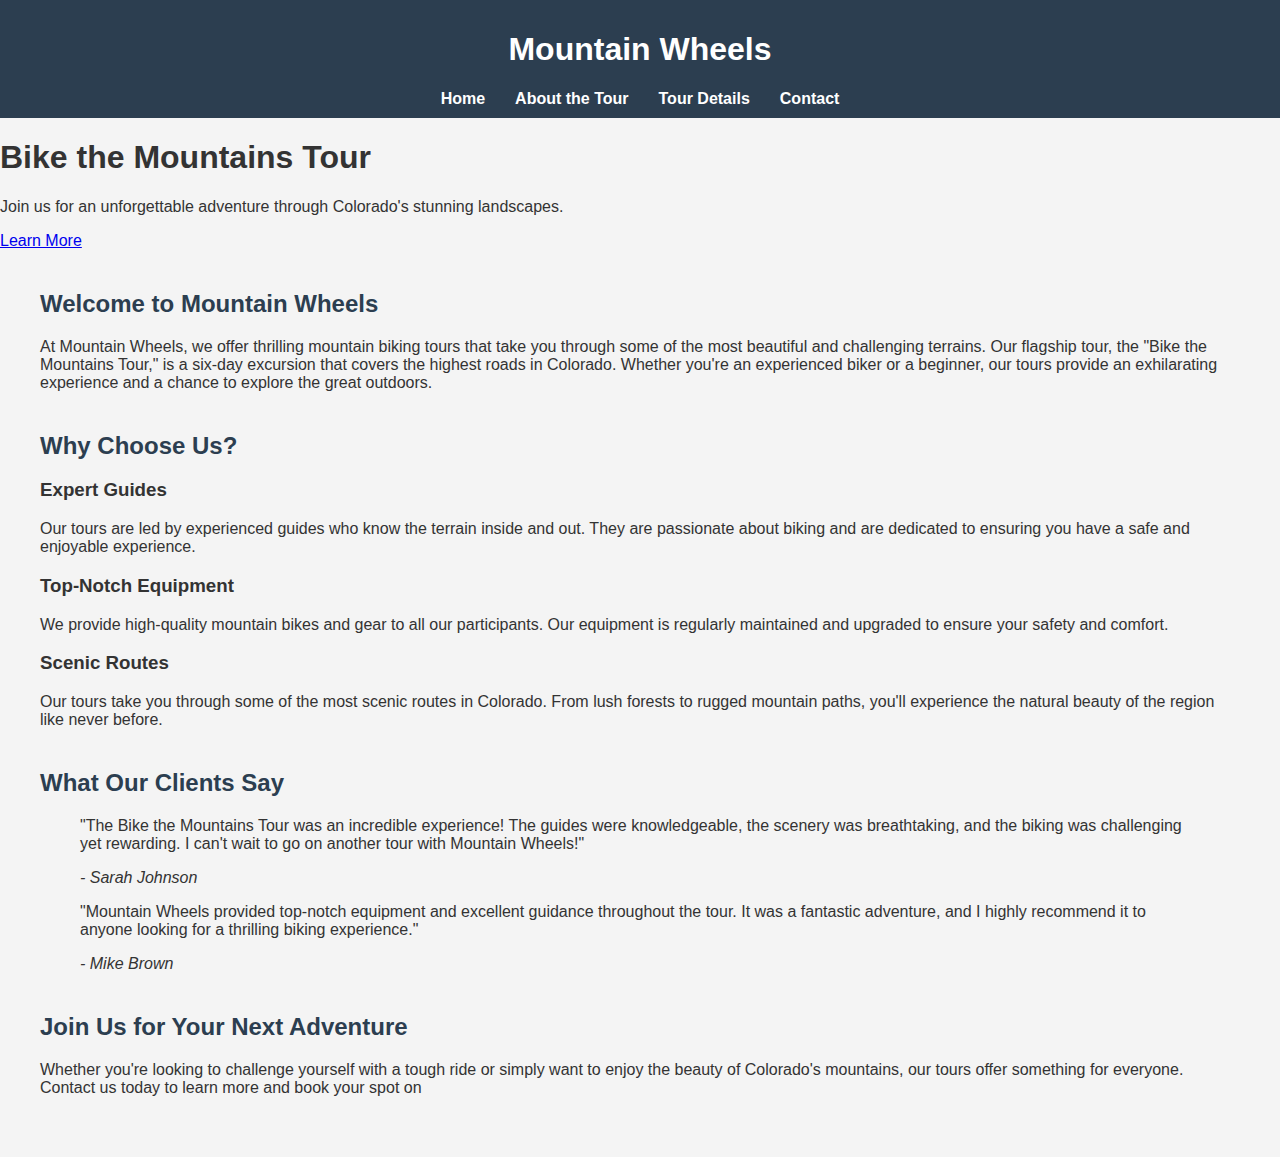
<file: index.html>
<!DOCTYPE html>
<html lang="en">
<head>
    <meta charset="UTF-8">
    <meta name="viewport" content="width=device-width, initial-scale=1.0">
    <title>Mountain Wheels</title>
    <link rel="stylesheet" href="styles.css">
</head>
<body>
    <header>
        <h1>Mountain Wheels</h1>
        <nav>
            <ul>
                <li><a href="index.html">Home</a></li>
                <li><a href="tour.html">About the Tour</a></li>
                <li><a href="details.html">Tour Details</a></li>
                <li><a href="contact.html">Contact</a></li>
            </ul>
        </nav>
    </header>
    <div class="hero">
        <div class="hero-text">
            <h1>Bike the Mountains Tour</h1>
            <p>Join us for an unforgettable adventure through Colorado's stunning landscapes.</p>
            <a href="tour.html" class="btn">Learn More</a>
        </div>
    </div>
    <main>
        <section class="intro">
            <h2>Welcome to Mountain Wheels</h2>
            <p>
                At Mountain Wheels, we offer thrilling mountain biking tours that take you through some of the most beautiful and challenging terrains. Our flagship tour, the "Bike the Mountains Tour," is a six-day excursion that covers the highest roads in Colorado. Whether you're an experienced biker or a beginner, our tours provide an exhilarating experience and a chance to explore the great outdoors.
            </p>
        </section>
        <section class="features">
            <h2>Why Choose Us?</h2>
            <div class="feature">
                <h3>Expert Guides</h3>
                <p>
                    Our tours are led by experienced guides who know the terrain inside and out. They are passionate about biking and are dedicated to ensuring you have a safe and enjoyable experience.
                </p>
            </div>
            <div class="feature">
                <h3>Top-Notch Equipment</h3>
                <p>
                    We provide high-quality mountain bikes and gear to all our participants. Our equipment is regularly maintained and upgraded to ensure your safety and comfort.
                </p>
            </div>
            <div class="feature">
                <h3>Scenic Routes</h3>
                <p>
                    Our tours take you through some of the most scenic routes in Colorado. From lush forests to rugged mountain paths, you'll experience the natural beauty of the region like never before.
                </p>
            </div>
        </section>
        <section class="testimonials">
            <h2>What Our Clients Say</h2>
            <blockquote>
                <p>"The Bike the Mountains Tour was an incredible experience! The guides were knowledgeable, the scenery was breathtaking, and the biking was challenging yet rewarding. I can't wait to go on another tour with Mountain Wheels!"</p>
                <cite>- Sarah Johnson</cite>
            </blockquote>
            <blockquote>
                <p>"Mountain Wheels provided top-notch equipment and excellent guidance throughout the tour. It was a fantastic adventure, and I highly recommend it to anyone looking for a thrilling biking experience."</p>
                <cite>- Mike Brown</cite>
            </blockquote>
        </section>
        <section class="join">
            <h2>Join Us for Your Next Adventure</h2>
            <p>
                Whether you're looking to challenge yourself with a tough ride or simply want to enjoy the beauty of Colorado's mountains, our tours offer something for everyone. Contact us today to learn more and book your spot on
</file>
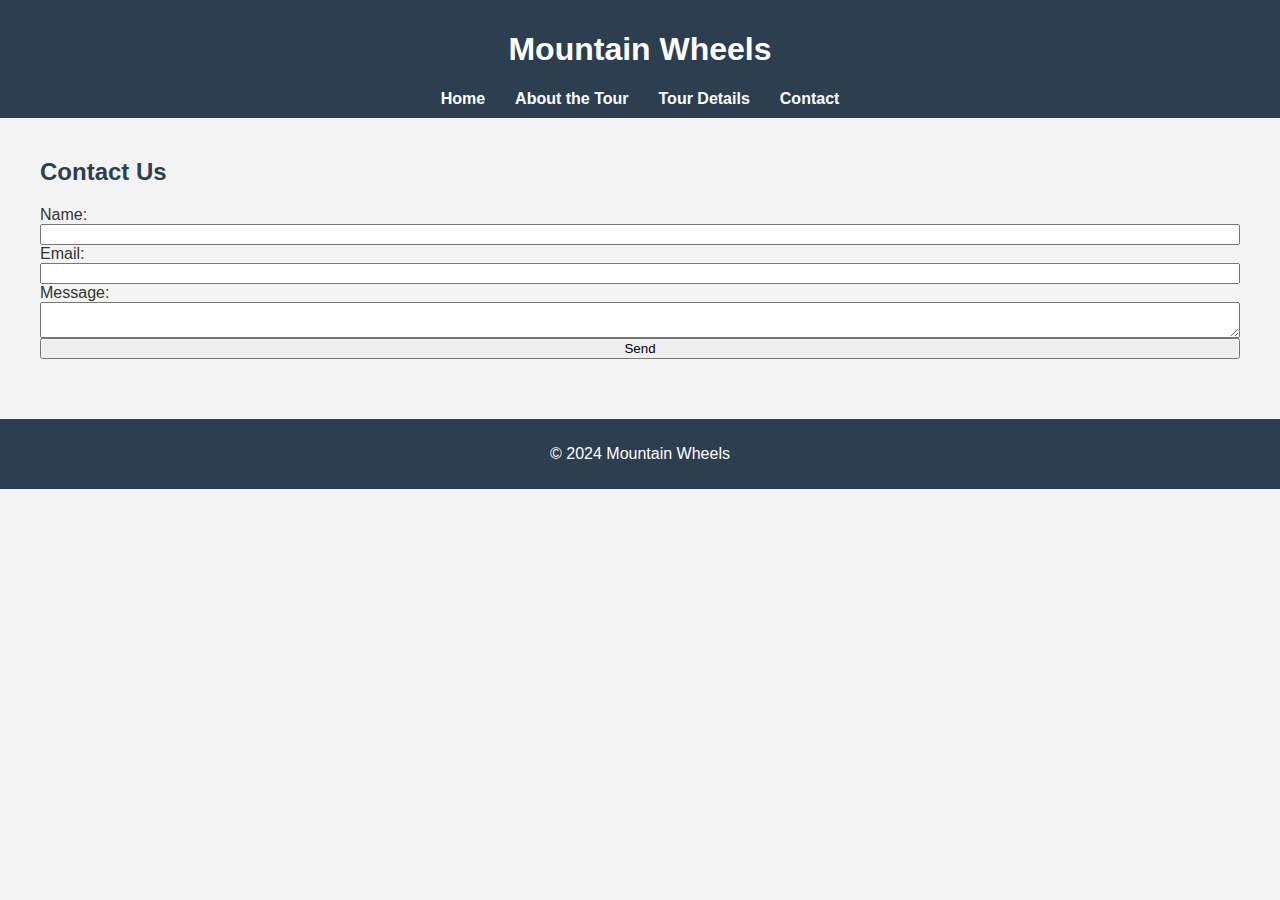
<file: contact.html>
<!DOCTYPE html>
<html lang="en">
<head>
    <meta charset="UTF-8">
    <meta name="viewport" content="width=device-width, initial-scale=1.0">
    <title>Contact - Mountain Wheels</title>
    <link rel="stylesheet" href="styles.css">
</head>
<body>
    <header>
        <h1>Mountain Wheels</h1>
        <nav>
            <ul>
                <li><a href="index.html">Home</a></li>
                <li><a href="tour.html">About the Tour</a></li>
                <li><a href="details.html">Tour Details</a></li>
                <li><a href="contact.html">Contact</a></li>
            </ul>
        </nav>
    </header>
    <main>
        <section>
            <h2>Contact Us</h2>
            <form action="mailto:info@mountainwheels.com" method="post" enctype="text/plain">
                <label for="name">Name:</label>
                <input type="text" id="name" name="name">
                <label for="email">Email:</label>
                <input type="email" id="email" name="email">
                <label for="message">Message:</label>
                <textarea id="message" name="message"></textarea>
                <input type="submit" value="Send">
            </form>
        </section>
    </main>
    <footer>
        <p>&copy; 2024 Mountain Wheels</p>
    </footer>
</body>
</html>
</file>
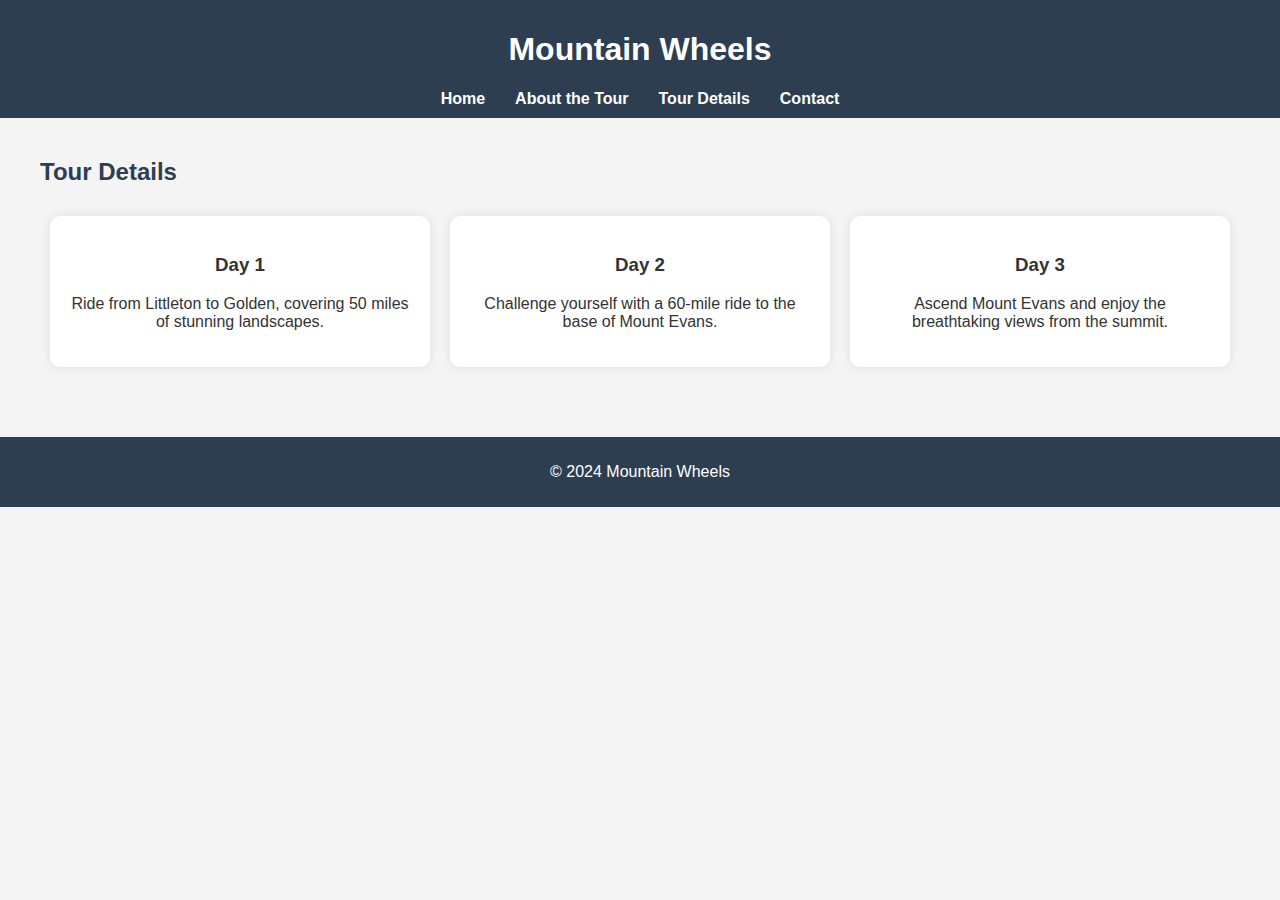
<file: details.html>
<!DOCTYPE html>
<html lang="en">
<head>
    <meta charset="UTF-8">
    <meta name="viewport" content="width=device-width, initial-scale=1.0">
    <title>Tour Details - Mountain Wheels</title>
    <link rel="stylesheet" href="styles.css">
</head>
<body>
    <header>
        <h1>Mountain Wheels</h1>
        <nav>
            <ul>
                <li><a href="index.html">Home</a></li>
                <li><a href="tour.html">About the Tour</a></li>
                <li><a href="details.html">Tour Details</a></li>
                <li><a href="contact.html">Contact</a></li>
            </ul>
        </nav>
    </header>
    <main>
        <section>
            <h2>Tour Details</h2>
            <div class="columns">
                <div class="column">
                    <h3>Day 1</h3>
                    <p>Ride from Littleton to Golden, covering 50 miles of stunning landscapes.</p>
                </div>
                <div class="column">
                    <h3>Day 2</h3>
                    <p>Challenge yourself with a 60-mile ride to the base of Mount Evans.</p>
                </div>
                <div class="column">
                    <h3>Day 3</h3>
                    <p>Ascend Mount Evans and enjoy the breathtaking views from the summit.</p>
                </div>
            </div>
        </section>
    </main>
    <footer>
        <p>&copy; 2024 Mountain Wheels</p>
    </footer>
</body>
</html>
</file>
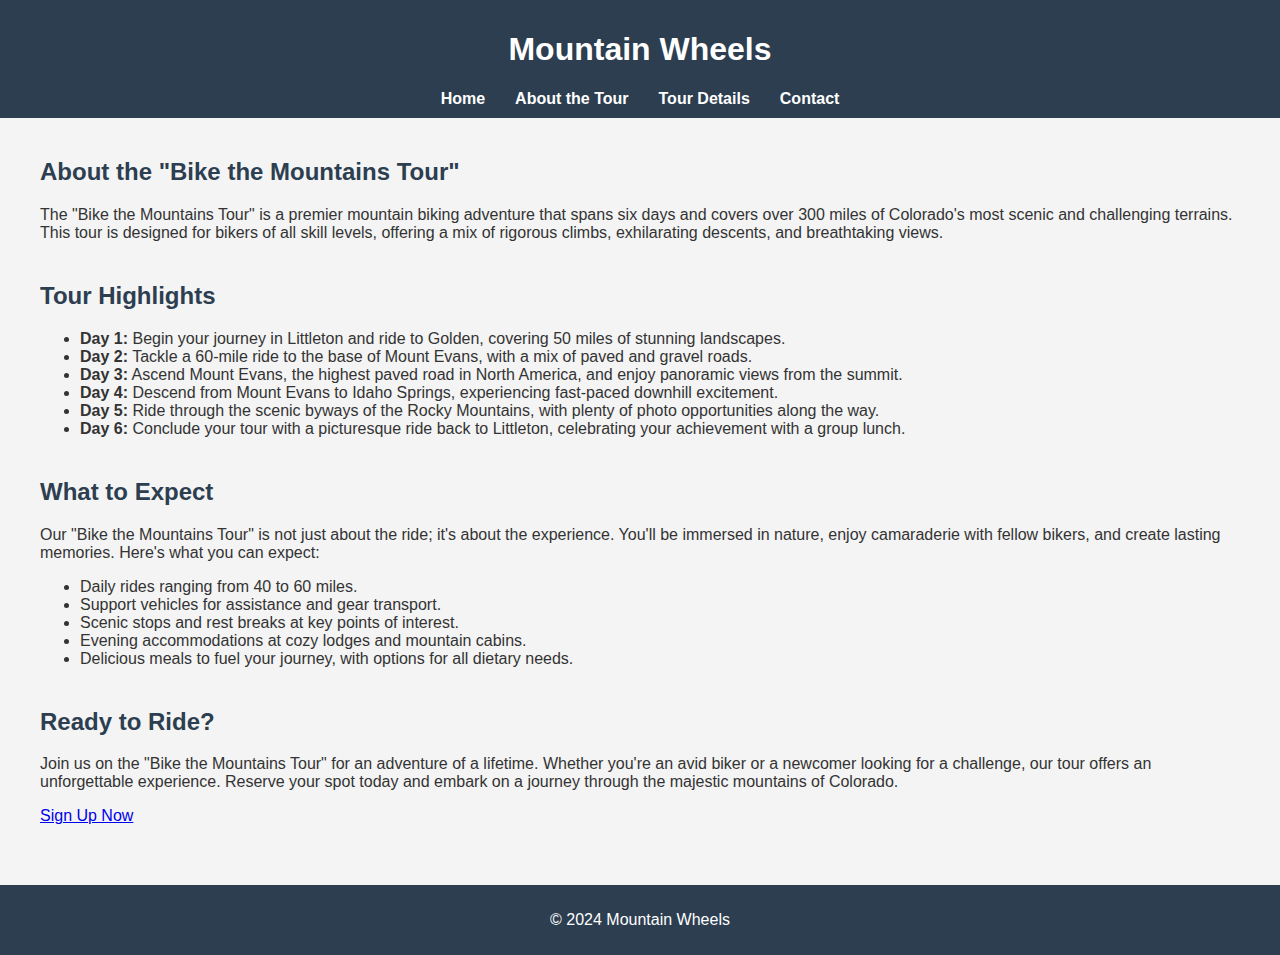
<file: tour.html>
<!DOCTYPE html>
<html lang="en">
<head>
    <meta charset="UTF-8">
    <meta name="viewport" content="width=device-width, initial-scale=1.0">
    <title>About the Tour - Mountain Wheels</title>
    <link rel="stylesheet" href="styles.css">
</head>
<body>
    <header>
        <h1>Mountain Wheels</h1>
        <nav>
            <ul>
                <li><a href="index.html">Home</a></li>
                <li><a href="tour.html">About the Tour</a></li>
                <li><a href="details.html">Tour Details</a></li>
                <li><a href="contact.html">Contact</a></li>
            </ul>
        </nav>
    </header>
    <main>
        <section class="tour-intro">
            <h2>About the "Bike the Mountains Tour"</h2>
            <p>
                The "Bike the Mountains Tour" is a premier mountain biking adventure that spans six days and covers over 300 miles of Colorado's most scenic and challenging terrains. This tour is designed for bikers of all skill levels, offering a mix of rigorous climbs, exhilarating descents, and breathtaking views.
            </p>
        </section>
        <section class="highlights">
            <h2>Tour Highlights</h2>
            <ul>
                <li><strong>Day 1:</strong> Begin your journey in Littleton and ride to Golden, covering 50 miles of stunning landscapes.</li>
                <li><strong>Day 2:</strong> Tackle a 60-mile ride to the base of Mount Evans, with a mix of paved and gravel roads.</li>
                <li><strong>Day 3:</strong> Ascend Mount Evans, the highest paved road in North America, and enjoy panoramic views from the summit.</li>
                <li><strong>Day 4:</strong> Descend from Mount Evans to Idaho Springs, experiencing fast-paced downhill excitement.</li>
                <li><strong>Day 5:</strong> Ride through the scenic byways of the Rocky Mountains, with plenty of photo opportunities along the way.</li>
                <li><strong>Day 6:</strong> Conclude your tour with a picturesque ride back to Littleton, celebrating your achievement with a group lunch.</li>
            </ul>
        </section>
        <section class="what-to-expect">
            <h2>What to Expect</h2>
            <p>
                Our "Bike the Mountains Tour" is not just about the ride; it's about the experience. You'll be immersed in nature, enjoy camaraderie with fellow bikers, and create lasting memories. Here's what you can expect:
            </p>
            <ul>
                <li>Daily rides ranging from 40 to 60 miles.</li>
                <li>Support vehicles for assistance and gear transport.</li>
                <li>Scenic stops and rest breaks at key points of interest.</li>
                <li>Evening accommodations at cozy lodges and mountain cabins.</li>
                <li>Delicious meals to fuel your journey, with options for all dietary needs.</li>
            </ul>
        </section>
        <section class="join-us">
            <h2>Ready to Ride?</h2>
            <p>
                Join us on the "Bike the Mountains Tour" for an adventure of a lifetime. Whether you're an avid biker or a newcomer looking for a challenge, our tour offers an unforgettable experience. Reserve your spot today and embark on a journey through the majestic mountains of Colorado.
            </p>
            <a href="contact.html" class="btn">Sign Up Now</a>
        </section>
    </main>
    <footer>
        <p>&copy; 2024 Mountain Wheels</p>
    </footer>
</body>
</html>
</file>
<file: styles.css>
body {
    font-family: 'Arial', sans-serif;
    margin: 0;
    padding: 0;
    background-color: #f4f4f4;
    color: #333;
}

header {
    background-color: #2c3e50;
    color: #fff;
    padding: 10px 0;
    text-align: center;
}

nav ul {
    list-style: none;
    padding: 0;
    margin: 0;
    display: flex;
    justify-content: center;
}

nav ul li {
    margin: 0 15px;
}

nav ul li a {
    color: #fff;
    text-decoration: none;
    font-weight: bold;
}

main {
    padding: 20px;
    max-width: 1200px;
    margin: 0 auto;
}

section {
    margin-bottom: 40px;
}

h2 {
    color: #2c3e50;
}

footer {
    background-color: #2c3e50;
    color: #fff;
    text-align: center;
    padding: 10px 0;
    position: relative;
    bottom: 0;
    width: 100%;
}

.columns {
    display: flex;
    justify-content: space-between;
}

.column {
    flex: 1;
    margin: 10px;
    background-color: #fff;
    padding: 20px;
    box-shadow: 0 0 10px rgba(0, 0, 0, 0.1);
    border-radius: 10px;
    text-align: center;
}

form {
    display: flex;
    flex-direction: column;
}

form label, form input, form textarea {
    margin-bottom:
</file>
